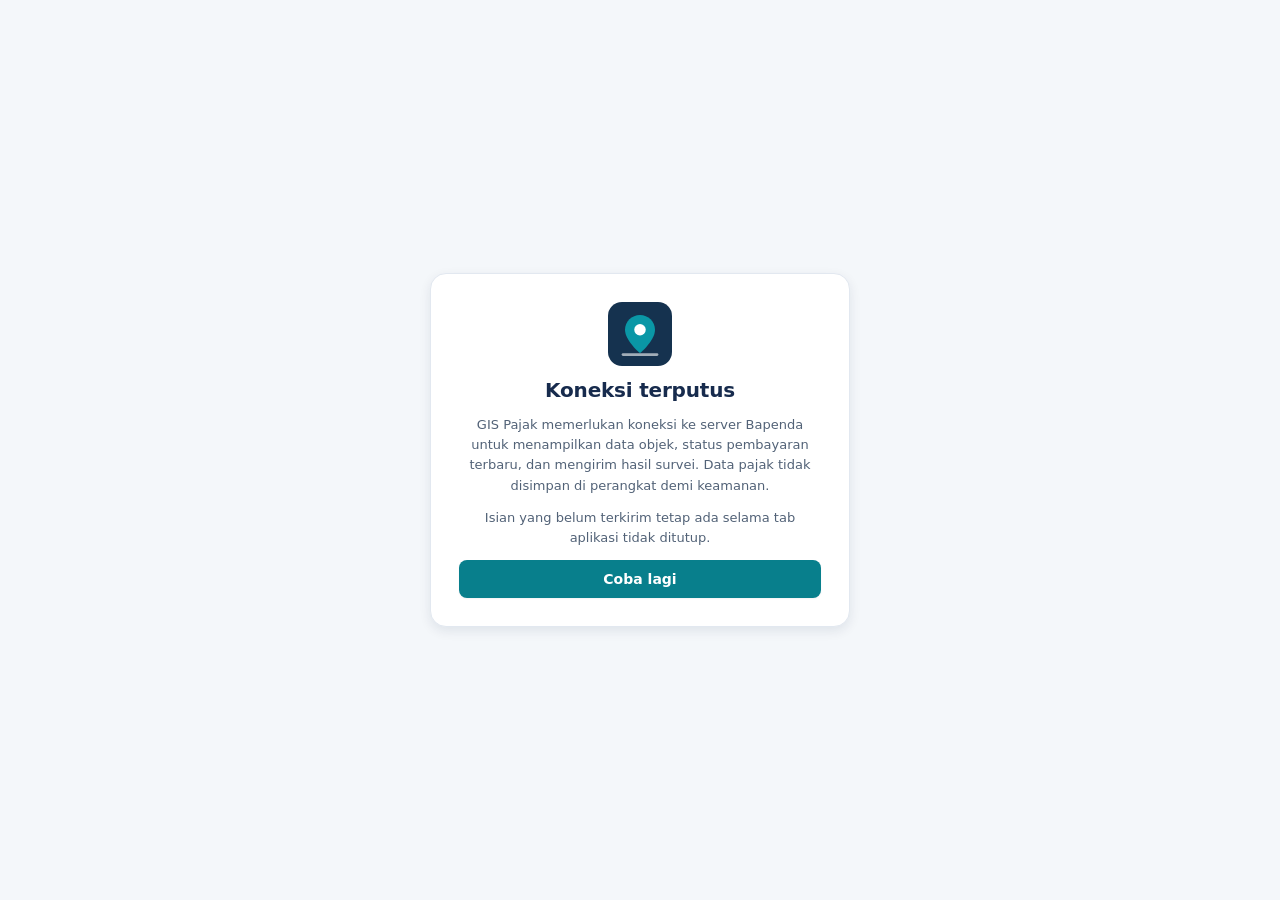
<file: offline.html>
<!DOCTYPE html><html lang="id"><head><meta charset="utf-8"><meta name="viewport" content="width=device-width, initial-scale=1"><title>Koneksi terputus — GIS Pajak</title>
<link rel="stylesheet" href="./assets/css/tokens.css"><link rel="stylesheet" href="./assets/css/components.css"><link rel="stylesheet" href="./assets/css/app.css"></head>
<body><div class="offpage"><div class="offpage__card"><img src="./assets/img/icon.svg" width="64" height="64" alt=""><h1 class="t-h2">Koneksi terputus</h1>
<p class="t-sm">GIS Pajak memerlukan koneksi ke server Bapenda untuk menampilkan data objek, status pembayaran terbaru, dan mengirim hasil survei. Data pajak tidak disimpan di perangkat demi keamanan.</p>
<p class="t-sm">Isian yang belum terkirim tetap ada selama tab aplikasi tidak ditutup.</p>
<button class="btn btn--primary btn--block" onclick="location.reload()">Coba lagi</button></div></div></body></html>
</file>
<file: assets/css/tokens.css>
/* ============================================================
   BAPENDA KABUPATEN TEGAL — Design Tokens
   Fondasi visual untuk Sistem A (Spasial) & Sistem B (Pengaduan)
   Semua nilai mengacu pada arah visual brief bagian B.
   ============================================================ */

:root {
  /* --- Warna inti (brief B) --- */
  --navy-900: #0E2338;
  --navy-800: #15324F;
  --navy-700: #1D4066;
  --navy-600: #275482;
  --navy-100: #E3EAF2;
  --navy-50:  #F0F4F8;

  --teal-700: #065F68;
  --teal-600: #087F8C;
  --teal-500: #0A97A6;
  --teal-100: #DDF1F3;
  --teal-50:  #EEF8FA;

  --bg-page: #F4F7FA;
  --bg-surface: #FFFFFF;
  --bg-subtle: #FAFBFD;
  --bg-sunken: #EDF2F7;

  --text-primary: #172B4D;
  --text-secondary: #526277;
  --text-tertiary: #8595A8;
  --text-inverse: #FFFFFF;
  --text-link: #087F8C;

  --border-default: #E2E8F0;
  --border-strong: #CBD5E1;
  --border-focus: #087F8C;

  /* --- Warna status (selalu berpasangan dengan label + ikon) --- */
  --success-700: #1B7A45;
  --success-600: #21883C;
  --success-100: #E1F4E8;
  --success-bg:  #E8F6EE;
  --success-border: #B7E0C6;

  --warning-700: #8A5A04;
  --warning-600: #B77800;
  --warning-100: #FDF1D6;
  --warning-bg:  #FDF3E0;
  --warning-border: #F0D6A0;

  --danger-700: #9E2A2A;
  --danger-600: #C62828;
  --danger-100: #FBE4E4;
  --danger-bg:  #FCEDED;
  --danger-border: #F2BDBD;

  --neutral-700: #4A5568;
  --neutral-600: #5A6A7D;
  --neutral-100: #EDF1F5;
  --neutral-bg:  #F1F4F8;
  --neutral-border: #D8E0E9;

  --info-700: #1F4E79;
  --info-600: #2B6CB0;
  --info-bg:  #E8F1FA;
  --info-border: #C3D9EF;

  /* --- Token penanda peta --- */
  --marker-paid: #21883C;
  --marker-unpaid: #C62828;
  --marker-unknown: #7A8797;
  --marker-candidate: #B77800;
  --marker-selected: #087F8C;

  /* --- Tipografi --- */
  --font-ui: "Plus Jakarta Sans", "Inter", "Segoe UI", system-ui, -apple-system,
             Roboto, "Helvetica Neue", Arial, sans-serif;
  --font-mono: "JetBrains Mono", ui-monospace, SFMono-Regular, Menlo, Consolas, monospace;

  --fs-11: 11px;
  --fs-12: 12px;
  --fs-13: 13px;
  --fs-14: 14px;
  --fs-15: 15px;
  --fs-16: 16px;
  --fs-18: 18px;
  --fs-20: 20px;
  --fs-24: 24px;
  --fs-30: 30px;
  --fs-36: 36px;

  --lh-tight: 1.25;
  --lh-snug: 1.4;
  --lh-normal: 1.55;
  --lh-loose: 1.7;

  --fw-regular: 400;
  --fw-medium: 500;
  --fw-semibold: 600;
  --fw-bold: 700;

  /* --- Spacing kelipatan 8px --- */
  --sp-1: 4px;
  --sp-2: 8px;
  --sp-3: 12px;
  --sp-4: 16px;
  --sp-5: 20px;
  --sp-6: 24px;
  --sp-7: 32px;
  --sp-8: 40px;
  --sp-9: 48px;
  --sp-10: 64px;
  --sp-11: 80px;

  /* --- Radius 8–12px --- */
  --r-sm: 6px;
  --r-md: 8px;
  --r-lg: 10px;
  --r-xl: 12px;
  --r-2xl: 16px;
  --r-pill: 999px;

  /* --- Bayangan tipis seperlunya --- */
  --shadow-xs: 0 1px 2px rgba(16, 38, 61, 0.06);
  --shadow-sm: 0 1px 3px rgba(16, 38, 61, 0.08), 0 1px 2px rgba(16, 38, 61, 0.04);
  --shadow-md: 0 4px 12px rgba(16, 38, 61, 0.09);
  --shadow-lg: 0 12px 32px rgba(16, 38, 61, 0.14);
  --shadow-inset: inset 0 -1px 0 rgba(16, 38, 61, 0.06);

  /* --- Kerangka aplikasi --- */
  --sidebar-w: 252px;
  --sidebar-w-collapsed: 64px;
  --header-h: 68px;
  --topbar-public-h: 64px;
  --content-max: 1440px;
  --gutter: 24px;

  /* --- Kontrol aksesibilitas --- */
  --tap-min: 44px;
  --focus-ring: 0 0 0 3px rgba(8, 127, 140, 0.32);
  --transition: 160ms ease-out;
}

/* ============================ RESET ============================ */
*, *::before, *::after { box-sizing: border-box; }

html { -webkit-text-size-adjust: 100%; }

body {
  margin: 0;
  font-family: var(--font-ui);
  font-size: var(--fs-14);
  line-height: var(--lh-normal);
  color: var(--text-primary);
  background: var(--bg-page);
  -webkit-font-smoothing: antialiased;
}

h1, h2, h3, h4, h5, p, figure, ul, ol { margin: 0; }
ul, ol { padding: 0; list-style: none; }

a { color: var(--text-link); text-decoration: none; }
a:hover { text-decoration: underline; }

button { font: inherit; }

img, svg { display: block; max-width: 100%; }

/* Hierarki judul konsisten */
.t-display { font-size: var(--fs-30); font-weight: var(--fw-bold); line-height: var(--lh-tight); letter-spacing: -0.4px; }
.t-h1 { font-size: var(--fs-24); font-weight: var(--fw-bold); line-height: var(--lh-tight); letter-spacing: -0.3px; }
.t-h2 { font-size: var(--fs-20); font-weight: var(--fw-semibold); line-height: var(--lh-tight); letter-spacing: -0.2px; }
.t-h3 { font-size: var(--fs-18); font-weight: var(--fw-semibold); line-height: var(--lh-snug); }
.t-h4 { font-size: var(--fs-16); font-weight: var(--fw-semibold); line-height: var(--lh-snug); }
.t-body { font-size: var(--fs-14); }
.t-sm { font-size: var(--fs-13); color: var(--text-secondary); }
.t-xs { font-size: var(--fs-12); color: var(--text-secondary); }
.t-mono { font-family: var(--font-mono); font-size: var(--fs-13); letter-spacing: -0.2px; }
.t-num { font-size: var(--fs-24); font-weight: var(--fw-bold); font-variant-numeric: tabular-nums; letter-spacing: -0.5px; }
.text-secondary { color: var(--text-secondary); }
.text-tertiary { color: var(--text-tertiary); }
.nowrap { white-space: nowrap; }
.center { text-align: center; }
.right { text-align: right; }

/* Fokus keyboard jelas (brief I) */
:focus { outline: none; }
:focus-visible {
  outline: 2px solid var(--border-focus);
  outline-offset: 2px;
  border-radius: var(--r-sm);
}
.skip-link {
  position: absolute;
  left: var(--sp-4);
  top: -48px;
  z-index: 200;
  background: var(--navy-800);
  color: #fff;
  padding: 10px 16px;
  border-radius: var(--r-md);
  font-weight: var(--fw-semibold);
  transition: top var(--transition);
}
.skip-link:focus-visible { top: var(--sp-4); }

/* Utilitas */
.sr-only {
  position: absolute;
  width: 1px; height: 1px;
  padding: 0; margin: -1px;
  overflow: hidden;
  clip: rect(0 0 0 0);
  white-space: nowrap;
  border: 0;
}
.stack { display: flex; flex-direction: column; gap: var(--sp-4); }
.row { display: flex; align-items: center; gap: var(--sp-2); }
.row-between { display: flex; align-items: center; justify-content: space-between; gap: var(--sp-4); }
.wrap { flex-wrap: wrap; }
.grow { flex: 1 1 auto; }
.grid12 { display: grid; grid-template-columns: repeat(12, minmax(0, 1fr)); gap: var(--sp-4); }
.c3 { grid-column: span 3; }
.c4 { grid-column: span 4; }
.c5 { grid-column: span 5; }
.c6 { grid-column: span 6; }
.c7 { grid-column: span 7; }
.c8 { grid-column: span 8; }
.c9 { grid-column: span 9; }
.c12 { grid-column: span 12; }
.divider { height: 1px; background: var(--border-default); border: 0; }
.hidden { display: none !important; }

/* Atribut hidden harus selalu menang atas kelas tampilan (display:flex/grid pada komponen). */
[hidden] { display: none !important; }
</file>
<file: assets/css/components.css>
/* ============================================================
   KOMPONEN — design system reusable (brief H)
   Dipakai oleh seluruh halaman Sistem A, B, dan C.
   ============================================================ */

/* ----------------------------- Tombol ----------------------------- */
.btn {
  display: inline-flex;
  align-items: center;
  justify-content: center;
  gap: var(--sp-2);
  min-height: 38px;
  padding: 0 var(--sp-4);
  font-size: var(--fs-14);
  font-weight: var(--fw-semibold);
  line-height: 1;
  border: 1px solid transparent;
  border-radius: var(--r-md);
  background: transparent;
  color: var(--text-primary);
  cursor: pointer;
  white-space: nowrap;
  transition: background var(--transition), border-color var(--transition),
              box-shadow var(--transition), color var(--transition);
}
.btn svg { flex: none; }
.btn:hover { text-decoration: none; }

.btn--primary { background: var(--teal-600); color: #fff; box-shadow: var(--shadow-xs); }
.btn--primary:hover { background: var(--teal-700); }

.btn--navy { background: var(--navy-800); color: #fff; }
.btn--navy:hover { background: var(--navy-900); }

.btn--secondary { background: #fff; color: var(--navy-800); border-color: var(--border-strong); }
.btn--secondary:hover { background: var(--navy-50); border-color: var(--navy-100); }

.btn--ghost { color: var(--text-secondary); }
.btn--ghost:hover { background: var(--navy-50); color: var(--navy-800); }

.btn--destructive { background: var(--danger-600); color: #fff; }
.btn--destructive:hover { background: var(--danger-700); }

.btn--subtle-danger { background: #fff; color: var(--danger-700); border-color: var(--danger-border); }
.btn--subtle-danger:hover { background: var(--danger-bg); }

.btn--sm { min-height: 30px; padding: 0 var(--sp-3); font-size: var(--fs-13); border-radius: var(--r-sm); }
.btn--lg { min-height: 46px; padding: 0 var(--sp-6); font-size: var(--fs-15); border-radius: var(--r-lg); }
.btn--block { width: 100%; }

/* Area sentuh minimal 44px pada layar sentuh (brief I) */
@media (pointer: coarse) {
  .btn { min-height: var(--tap-min); }
  .btn--sm { min-height: 36px; }
}

.btn[disabled], .btn[aria-disabled="true"] {
  background: var(--neutral-100);
  color: var(--text-tertiary);
  border-color: var(--border-default);
  cursor: not-allowed;
  box-shadow: none;
}
.btn--primary[disabled] { background: var(--neutral-100); }

/* Loading state */
.btn.is-loading { position: relative; color: transparent; pointer-events: none; }
.btn.is-loading::after {
  content: "";
  position: absolute;
  width: 16px; height: 16px;
  border: 2px solid rgba(255, 255, 255, 0.45);
  border-top-color: #fff;
  border-radius: 50%;
  animation: spin 700ms linear infinite;
}
.btn--secondary.is-loading::after, .btn--ghost.is-loading::after {
  border-color: var(--border-strong);
  border-top-color: var(--navy-800);
}
@keyframes spin { to { transform: rotate(360deg); } }

.btn-group { display: inline-flex; gap: var(--sp-2); flex-wrap: wrap; }

/* Ikon */
.icon { width: 16px; height: 16px; stroke: currentColor; stroke-width: 1.75; fill: none; stroke-linecap: round; stroke-linejoin: round; }
.icon--lg { width: 20px; height: 20px; }
.icon--xl { width: 24px; height: 24px; }

/* ----------------------------- Kartu ----------------------------- */
.card {
  background: var(--bg-surface);
  border: 1px solid var(--border-default);
  border-radius: var(--r-xl);
  box-shadow: var(--shadow-xs);
}
.card__head {
  display: flex;
  align-items: flex-start;
  justify-content: space-between;
  gap: var(--sp-4);
  padding: var(--sp-4) var(--sp-5);
  border-bottom: 1px solid var(--border-default);
}
.card__title { font-size: var(--fs-15); font-weight: var(--fw-semibold); }
.card__sub { font-size: var(--fs-13); color: var(--text-secondary); margin-top: 2px; }
.card__body { padding: var(--sp-5); }
.card__body--tight { padding: var(--sp-4); }
.card__foot {
  display: flex; align-items: center; justify-content: space-between; gap: var(--sp-4);
  padding: var(--sp-4) var(--sp-5);
  border-top: 1px solid var(--border-default);
  background: var(--bg-subtle);
  border-radius: 0 0 var(--r-xl) var(--r-xl);
}

/* Kartu ringkasan */
.stat {
  background: var(--bg-surface);
  border: 1px solid var(--border-default);
  border-radius: var(--r-xl);
  padding: var(--sp-5);
  box-shadow: var(--shadow-xs);
  display: flex;
  flex-direction: column;
  gap: var(--sp-2);
  min-height: 132px;
}
.stat__top { display: flex; align-items: center; justify-content: space-between; gap: var(--sp-3); }
.stat__label { font-size: var(--fs-13); color: var(--text-secondary); font-weight: var(--fw-medium); }
.stat__value { font-size: var(--fs-30); font-weight: var(--fw-bold); font-variant-numeric: tabular-nums; letter-spacing: -0.6px; line-height: 1.1; }
.stat__meta { font-size: var(--fs-12); color: var(--text-tertiary); display: flex; align-items: center; gap: 6px; flex-wrap: wrap; }
.stat__icon {
  width: 34px; height: 34px;
  display: grid; place-items: center;
  border-radius: var(--r-md);
  background: var(--navy-50);
  color: var(--navy-700);
  flex: none;
}
.stat__icon--teal { background: var(--teal-50); color: var(--teal-600); }
.stat__icon--green { background: var(--success-bg); color: var(--success-600); }
.stat__icon--amber { background: var(--warning-bg); color: var(--warning-600); }
.stat__icon--red { background: var(--danger-bg); color: var(--danger-600); }
.stat__icon--grey { background: var(--neutral-bg); color: var(--neutral-600); }
.stat--clickable { cursor: pointer; transition: box-shadow var(--transition), border-color var(--transition); }
.stat--clickable:hover { border-color: var(--navy-100); box-shadow: var(--shadow-sm); }
.stat__bar { height: 6px; border-radius: var(--r-pill); background: var(--bg-sunken); overflow: hidden; }
.stat__bar span { display: block; height: 100%; border-radius: var(--r-pill); }

/* ----------------------------- Badge status -----------------------------
   Aturan: warna SELALU disertai label teks + ikon. Tidak bergantung warna. */
.badge {
  display: inline-flex;
  align-items: center;
  gap: 6px;
  padding: 3px 9px 3px 8px;
  font-size: var(--fs-12);
  font-weight: var(--fw-semibold);
  line-height: 1.35;
  border-radius: var(--r-pill);
  border: 1px solid transparent;
  white-space: nowrap;
}
.badge .icon { width: 12px; height: 12px; stroke-width: 2.25; }
.badge--success { background: var(--success-bg); color: var(--success-700); border-color: var(--success-border); }
.badge--danger  { background: var(--danger-bg);  color: var(--danger-700);  border-color: var(--danger-border); }
.badge--warning { background: var(--warning-bg); color: var(--warning-700); border-color: var(--warning-border); }
.badge--neutral { background: var(--neutral-bg); color: var(--neutral-700); border-color: var(--neutral-border); }
.badge--info    { background: var(--info-bg);    color: var(--info-700);    border-color: var(--info-border); }
.badge--navy    { background: var(--navy-50);    color: var(--navy-800);    border-color: var(--navy-100); }
.badge--teal    { background: var(--teal-50);    color: var(--teal-700);    border-color: var(--teal-100); }
.badge--outline { background: #fff; color: var(--text-secondary); border-color: var(--border-strong); }
/* Badge pola: garis diagonal untuk "data belum tersedia" agar tak hanya warna */
.badge--pattern {
  background-image: repeating-linear-gradient(135deg,
    rgba(74, 85, 104, 0.10) 0 3px, transparent 3px 6px);
}

.chip {
  display: inline-flex; align-items: center; gap: 6px;
  padding: 5px 10px;
  font-size: var(--fs-13);
  font-weight: var(--fw-medium);
  color: var(--text-secondary);
  background: #fff;
  border: 1px solid var(--border-strong);
  border-radius: var(--r-md);
  cursor: pointer;
}
.chip:hover { border-color: var(--navy-600); color: var(--navy-800); }
.chip.is-active { background: var(--navy-800); border-color: var(--navy-800); color: #fff; }
.chip__remove { display: inline-flex; opacity: .8; }

.tag-simulasi {
  display: inline-flex; align-items: center; gap: 6px;
  padding: 3px 10px;
  font-size: var(--fs-11);
  font-weight: var(--fw-bold);
  letter-spacing: .4px;
  text-transform: uppercase;
  color: var(--navy-800);
  background: repeating-linear-gradient(135deg, #EEF3F9 0 6px, #E3EAF2 6px 12px);
  border: 1px dashed var(--navy-600);
  border-radius: var(--r-pill);
}

/* ----------------------------- Form ----------------------------- */
.field { display: flex; flex-direction: column; gap: 6px; }
.field__label {
  font-size: var(--fs-13);
  font-weight: var(--fw-semibold);
  color: var(--text-primary);
  display: flex; align-items: center; gap: 6px;
}
.field__label .req { color: var(--danger-600); }
.field__help { font-size: var(--fs-12); color: var(--text-secondary); }
.field__error {
  font-size: var(--fs-12);
  font-weight: var(--fw-medium);
  color: var(--danger-700);
  display: flex; align-items: center; gap: 6px;
}

.input, .select, .textarea {
  width: 100%;
  min-height: 38px;
  padding: 8px 12px;
  font-size: var(--fs-14);
  font-family: inherit;
  color: var(--text-primary);
  background: #fff;
  border: 1px solid var(--border-strong);
  border-radius: var(--r-md);
  transition: border-color var(--transition), box-shadow var(--transition);
}
.input::placeholder, .textarea::placeholder { color: var(--text-tertiary); }
.input:hover, .select:hover, .textarea:hover { border-color: var(--navy-600); }
.input:focus-visible, .select:focus-visible, .textarea:focus-visible {
  border-color: var(--border-focus);
  box-shadow: var(--focus-ring);
  outline: none;
}
.textarea { min-height: 96px; resize: vertical; line-height: var(--lh-normal); }
.select {
  appearance: none;
  background-image: url("data:image/svg+xml,%3Csvg xmlns='http://www.w3.org/2000/svg' width='16' height='16' viewBox='0 0 24 24' fill='none' stroke='%23526277' stroke-width='2' stroke-linecap='round' stroke-linejoin='round'%3E%3Cpolyline points='6 9 12 15 18 9'/%3E%3C/svg%3E");
  background-repeat: no-repeat;
  background-position: right 12px center;
  padding-right: 36px;
}
.input--sm { min-height: 32px; font-size: var(--fs-13); }
.input[readonly], .input[disabled], .select[disabled] {
  background: var(--bg-sunken);
  color: var(--text-secondary);
  cursor: not-allowed;
}

/* Kesalahan validasi: warna + ikon + teks, bukan warna saja */
.field.is-invalid .input, .field.is-invalid .select, .field.is-invalid .textarea {
  border-color: var(--danger-600);
  background: #fffafa;
}
.field.is-invalid .input:focus-visible { box-shadow: 0 0 0 3px rgba(198, 40, 40, .22); }

/* Input dengan ikon */
.input-wrap { position: relative; display: flex; align-items: center; }
.input-wrap .icon--prefix { position: absolute; left: 12px; color: var(--text-tertiary); pointer-events: none; }
.input-wrap .icon--prefix ~ .input { padding-left: 38px; }
.input-wrap .btn--suffix {
  position: absolute; right: 4px;
  width: 30px; height: 30px; padding: 0;
  display: grid; place-items: center;
  background: transparent; border: 0; border-radius: var(--r-sm);
  color: var(--text-secondary); cursor: pointer;
}
.input-wrap .btn--suffix:hover { background: var(--navy-50); color: var(--navy-800); }
.input-wrap .btn--suffix[hidden] { display: none; }

/* Checkbox & radio */
.check {
  display: inline-flex; align-items: flex-start; gap: 10px;
  font-size: var(--fs-14); color: var(--text-primary); cursor: pointer;
  padding: 2px 0;
}
.check input { width: 18px; height: 18px; margin: 2px 0 0; accent-color: var(--teal-600); flex: none; cursor: pointer; }
.check--block { display: flex; padding: 10px 12px; border: 1px solid var(--border-default); border-radius: var(--r-md); background: #fff; }
.check--block:hover { border-color: var(--navy-600); background: var(--navy-50); }
.check--block.is-checked { border-color: var(--teal-600); background: var(--teal-50); }
.check__title { font-weight: var(--fw-semibold); font-size: var(--fs-14); }
.check__desc { font-size: var(--fs-12); color: var(--text-secondary); }

.radio-group { display: flex; flex-direction: column; gap: var(--sp-2); }

/* Switch */
.switch { display: inline-flex; align-items: center; gap: 10px; cursor: pointer; }
.switch input { position: absolute; opacity: 0; width: 0; height: 0; }
.switch__track {
  width: 40px; height: 22px; border-radius: var(--r-pill);
  background: var(--border-strong); position: relative; transition: background var(--transition); flex: none;
}
.switch__track::after {
  content: ""; position: absolute; top: 2px; left: 2px;
  width: 18px; height: 18px; border-radius: 50%; background: #fff;
  box-shadow: var(--shadow-sm); transition: transform var(--transition);
}
.switch input:checked + .switch__track { background: var(--teal-600); }
.switch input:checked + .switch__track::after { transform: translateX(18px); }
.switch input:focus-visible + .switch__track { box-shadow: var(--focus-ring); }

/* Segmented control */
.segment {
  display: inline-flex; padding: 3px; gap: 2px;
  background: var(--bg-sunken); border-radius: var(--r-md); border: 1px solid var(--border-default);
}
.segment button {
  min-height: 30px; padding: 0 var(--sp-3);
  font-size: var(--fs-13); font-weight: var(--fw-semibold);
  color: var(--text-secondary); background: transparent;
  border: 0; border-radius: var(--r-sm); cursor: pointer;
}
.segment button:hover { color: var(--navy-800); }
.segment button.is-active { background: #fff; color: var(--navy-800); box-shadow: var(--shadow-xs); }

/* ----------------------------- Filter bar ----------------------------- */
.filterbar {
  display: flex; align-items: flex-end; gap: var(--sp-4); flex-wrap: wrap;
  padding: var(--sp-4) var(--sp-5);
  background: var(--bg-surface);
  border: 1px solid var(--border-default);
  border-radius: var(--r-xl);
}
.filterbar .field { min-width: 168px; flex: 1 1 168px; }
.filterbar__actions { display: flex; gap: var(--sp-2); align-items: center; margin-left: auto; }
.activefilters { display: flex; align-items: center; gap: var(--sp-2); flex-wrap: wrap; font-size: var(--fs-13); color: var(--text-secondary); }

/* ----------------------------- Tabel ----------------------------- */
.tablewrap { border: 1px solid var(--border-default); border-radius: var(--r-xl); background: #fff; overflow: hidden; box-shadow: var(--shadow-xs); }
.tablescroll { overflow-x: auto; }
table.data {
  width: 100%;
  border-collapse: collapse;
  font-size: var(--fs-14);
}
table.data thead th {
  position: sticky; top: 0; z-index: 1;
  background: var(--navy-50);
  color: var(--navy-800);
  font-size: var(--fs-12);
  font-weight: var(--fw-bold);
  text-transform: uppercase;
  letter-spacing: .35px;
  text-align: left;
  padding: 11px var(--sp-4);
  border-bottom: 1px solid var(--border-default);
  white-space: nowrap;
}
table.data thead th.sortable { cursor: pointer; user-select: none; }
table.data thead th.sortable:hover { background: var(--navy-100); }
table.data thead th .sort { display: inline-flex; align-items: center; gap: 4px; }
table.data thead th.is-sorted { color: var(--teal-700); }
table.data tbody td {
  padding: 12px var(--sp-4);
  border-bottom: 1px solid var(--border-default);
  vertical-align: middle;
  color: var(--text-primary);
}
table.data tbody tr:last-child td { border-bottom: 0; }
table.data tbody tr:hover { background: var(--navy-50); }
table.data tbody tr.is-selected { background: var(--teal-50); box-shadow: inset 3px 0 0 var(--teal-600); }
table.data .num { font-variant-numeric: tabular-nums; text-align: right; }
table.data .cell-title { font-weight: var(--fw-semibold); }
table.data .cell-sub { font-size: var(--fs-12); color: var(--text-secondary); }
table.data td .actions { display: inline-flex; gap: 6px; align-items: center; }
.tablelink { font-weight: var(--fw-semibold); color: var(--navy-800); }
.tablelink:hover { text-decoration: underline; }

/* Skeleton loading */
.skeleton { background: linear-gradient(90deg, #EDF1F6 25%, #F6F8FB 50%, #EDF1F6 75%); background-size: 200% 100%; animation: shimmer 1.3s infinite; border-radius: var(--r-sm); }
@keyframes shimmer { 0% { background-position: 200% 0; } 100% { background-position: -200% 0; } }
.skeleton-row { display: flex; gap: var(--sp-4); padding: 13px var(--sp-4); border-bottom: 1px solid var(--border-default); }
.skeleton-row .skeleton { height: 14px; }

/* Pagination */
.pagination {
  display: flex; align-items: center; justify-content: space-between; gap: var(--sp-4);
  padding: var(--sp-3) var(--sp-5);
  border-top: 1px solid var(--border-default);
  background: var(--bg-subtle);
  font-size: var(--fs-13);
  color: var(--text-secondary);
  flex-wrap: wrap;
}
.pagination__pages { display: flex; gap: 4px; align-items: center; }
.pagination__pages button {
  min-width: 32px; height: 32px; padding: 0 8px;
  border: 1px solid var(--border-default); background: #fff;
  border-radius: var(--r-sm); font-size: var(--fs-13); font-weight: var(--fw-medium);
  color: var(--text-secondary); cursor: pointer;
}
.pagination__pages button:hover:not([disabled]) { border-color: var(--navy-600); color: var(--navy-800); }
.pagination__pages button.is-current { background: var(--navy-800); border-color: var(--navy-800); color: #fff; font-weight: var(--fw-bold); }
.pagination__pages button[disabled] { opacity: .45; cursor: not-allowed; }

/* ----------------------------- Tabs ----------------------------- */
.tabs { display: flex; gap: var(--sp-1); border-bottom: 1px solid var(--border-default); overflow-x: auto; scrollbar-width: thin; }
.tabs::-webkit-scrollbar { height: 4px; }
.tabs::-webkit-scrollbar-thumb { background: var(--border-default); border-radius: 2px; }
.tabs::-webkit-scrollbar-track { background: transparent; }
@media (max-width: 900px) { .tabs { flex-wrap: wrap; overflow: visible; } }
.tabs button {
  position: relative; flex: none;
  min-height: 40px; padding: 0 var(--sp-4);
  font-size: var(--fs-14); font-weight: var(--fw-semibold);
  color: var(--text-secondary);
  background: transparent; border: 0; cursor: pointer; white-space: nowrap;
}
.tabs button:hover { color: var(--navy-800); }
.tabs button[aria-selected="true"] { color: var(--teal-700); }
.tabs button[aria-selected="true"]::after {
  content: ""; position: absolute; left: var(--sp-4); right: var(--sp-4); bottom: -1px;
  height: 2px; background: var(--teal-600); border-radius: 2px 2px 0 0;
}
.tabs button .count {
  display: inline-block; margin-left: 6px; padding: 1px 7px;
  font-size: var(--fs-11); font-weight: var(--fw-bold);
  background: var(--bg-sunken); color: var(--text-secondary); border-radius: var(--r-pill);
}
.tabpanel { padding: var(--sp-5); }
.tabpanel[hidden] { display: none; }

/* ----------------------------- Definisi list ----------------------------- */
.dlist { display: grid; grid-template-columns: 180px 1fr; gap: var(--sp-3) var(--sp-5); font-size: var(--fs-14); }
.dlist dt { color: var(--text-secondary); font-size: var(--fs-13); }
.dlist dd { margin: 0; font-weight: var(--fw-medium); word-break: break-word; }
.dlist--stack { grid-template-columns: 1fr; gap: 2px; }
.dlist--stack dd { margin-bottom: var(--sp-3); }

/* ----------------------------- Modal & Drawer ----------------------------- */
.overlay {
  position: fixed; inset: 0; z-index: 120;
  background: rgba(14, 35, 56, .45);
  display: grid; place-items: center;
  padding: var(--sp-5);
  opacity: 0; pointer-events: none;
  transition: opacity var(--transition);
}
.overlay.is-open { opacity: 1; pointer-events: auto; }
.modal {
  width: min(560px, 100%);
  background: #fff; border-radius: var(--r-2xl);
  box-shadow: var(--shadow-lg);
  max-height: 88vh; display: flex; flex-direction: column;
  transform: translateY(8px) scale(.99); transition: transform var(--transition);
}
.overlay.is-open .modal { transform: none; }
.modal--wide { width: min(840px, 100%); }
.modal__head { display: flex; align-items: flex-start; justify-content: space-between; gap: var(--sp-4); padding: var(--sp-5); border-bottom: 1px solid var(--border-default); }
.modal__title { font-size: var(--fs-18); font-weight: var(--fw-bold); }
.modal__sub { font-size: var(--fs-13); color: var(--text-secondary); margin-top: 4px; }
.modal__body { padding: var(--sp-5); overflow: auto; }
.modal__foot { display: flex; justify-content: flex-end; gap: var(--sp-2); padding: var(--sp-4) var(--sp-5); border-top: 1px solid var(--border-default); background: var(--bg-subtle); border-radius: 0 0 var(--r-2xl) var(--r-2xl); flex-wrap: wrap; }
.icon-btn {
  width: 34px; height: 34px; flex: none;
  display: grid; place-items: center;
  background: #fff; border: 1px solid var(--border-default); border-radius: var(--r-md);
  color: var(--text-secondary); cursor: pointer;
}
.icon-btn:hover { background: var(--navy-50); color: var(--navy-800); }
@media (pointer: coarse) { .icon-btn { min-width: var(--tap-min); min-height: var(--tap-min); } }

/* Drawer detail (kanan) */
.drawer-overlay {
  position: fixed; inset: 0; z-index: 110;
  background: rgba(14, 35, 56, .35);
  opacity: 0; pointer-events: none; transition: opacity var(--transition);
}
.drawer-overlay.is-open { opacity: 1; pointer-events: auto; }
.drawer {
  position: fixed; top: 0; right: 0; bottom: 0; z-index: 115;
  width: min(460px, 100%);
  background: #fff; border-left: 1px solid var(--border-default);
  box-shadow: var(--shadow-lg);
  display: flex; flex-direction: column;
  transform: translateX(100%); transition: transform 220ms ease-out;
}
.drawer.is-open { transform: none; }
.drawer__head { display: flex; align-items: flex-start; justify-content: space-between; gap: var(--sp-4); padding: var(--sp-5); border-bottom: 1px solid var(--border-default); }
.drawer__body { padding: var(--sp-5); overflow: auto; flex: 1 1 auto; }
.drawer__foot { padding: var(--sp-4) var(--sp-5); border-top: 1px solid var(--border-default); background: var(--bg-subtle); display: flex; gap: var(--sp-2); flex-wrap: wrap; }

/* ----------------------------- Toast ----------------------------- */
.toast-stack { position: fixed; right: var(--sp-5); bottom: var(--sp-5); z-index: 200; display: flex; flex-direction: column; gap: var(--sp-2); width: min(380px, calc(100vw - 32px)); }
.toast {
  display: flex; align-items: flex-start; gap: 12px;
  padding: 12px 14px;
  background: var(--navy-800); color: #fff;
  border-radius: var(--r-lg); box-shadow: var(--shadow-lg);
  font-size: var(--fs-14);
  animation: toastIn 220ms ease-out;
  border-left: 4px solid var(--teal-500);
}
.toast--success { border-left-color: #48C78A; }
.toast--error { border-left-color: #F16B6B; }
.toast--warning { border-left-color: #F5C066; }
.toast__title { font-weight: var(--fw-bold); }
.toast__msg { font-size: var(--fs-13); opacity: .9; }
.toast .icon-btn { background: rgba(255,255,255,.12); border-color: rgba(255,255,255,.2); color: #fff; width: 26px; height: 26px; }
@keyframes toastIn { from { transform: translateY(12px); opacity: 0; } }

/* ----------------------------- Banner & alert ----------------------------- */
.alert {
  display: flex; align-items: flex-start; gap: 12px;
  padding: 12px 14px;
  border-radius: var(--r-lg);
  border: 1px solid var(--border-default);
  background: #fff;
  font-size: var(--fs-13);
}
.alert__title { font-weight: var(--fw-bold); font-size: var(--fs-14); margin-bottom: 2px; }
.alert--info { background: var(--info-bg); border-color: var(--info-border); color: var(--info-700); }
.alert--success { background: var(--success-bg); border-color: var(--success-border); color: var(--success-700); }
.alert--warning { background: var(--warning-bg); border-color: var(--warning-border); color: var(--warning-700); }
.alert--danger { background: var(--danger-bg); border-color: var(--danger-border); color: var(--danger-700); }
.alert--neutral { background: var(--neutral-bg); border-color: var(--neutral-border); color: var(--neutral-700); }
.alert .icon { margin-top: 2px; flex: none; }

/* ----------------------------- Timeline ----------------------------- */
.timeline { display: flex; flex-direction: column; }
.timeline__item { position: relative; padding: 0 0 var(--sp-5) var(--sp-7); }
.timeline__item::before {
  content: ""; position: absolute; left: 8px; top: 18px; bottom: -2px;
  width: 2px; background: var(--border-default);
}
.timeline__item:last-child::before { display: none; }
.timeline__dot {
  position: absolute; left: 0; top: 2px;
  width: 18px; height: 18px; border-radius: 50%;
  display: grid; place-items: center;
  background: #fff; border: 2px solid var(--border-strong); color: transparent;
}
.timeline__dot .icon { width: 10px; height: 10px; stroke-width: 3; }
.timeline__item--done .timeline__dot { background: var(--success-600); border-color: var(--success-600); color: #fff; }
.timeline__item--done::before { background: var(--success-border); }
.timeline__item--current .timeline__dot { background: var(--teal-600); border-color: var(--teal-600); color: #fff; box-shadow: 0 0 0 4px var(--teal-100); }
.timeline__item--pending .timeline__dot { background: #fff; border-color: var(--border-strong); }
.timeline__item--danger .timeline__dot { background: var(--danger-600); border-color: var(--danger-600); color: #fff; }
.timeline__title { font-size: var(--fs-14); font-weight: var(--fw-bold); display: flex; align-items: center; gap: 8px; flex-wrap: wrap; }
.timeline__time { font-size: var(--fs-12); color: var(--text-tertiary); margin-top: 2px; }
.timeline__desc { font-size: var(--fs-13); color: var(--text-secondary); margin-top: 6px; }

/* Stepper horizontal (formulir bertahap) */
.stepper { display: flex; align-items: stretch; gap: var(--sp-2); }
.stepper__step { flex: 1 1 0; display: flex; align-items: center; gap: 10px; padding: 12px 14px; border: 1px solid var(--border-default); border-radius: var(--r-lg); background: #fff; min-width: 0; }
.stepper__num {
  width: 26px; height: 26px; flex: none; border-radius: 50%;
  display: grid; place-items: center;
  font-size: var(--fs-12); font-weight: var(--fw-bold);
  background: var(--bg-sunken); color: var(--text-secondary);
  border: 1px solid var(--border-default);
}
.stepper__label { font-size: var(--fs-13); font-weight: var(--fw-semibold); color: var(--text-secondary); overflow: hidden; text-overflow: ellipsis; white-space: nowrap; }
.stepper__step.is-active { border-color: var(--teal-600); background: var(--teal-50); }
.stepper__step.is-active .stepper__num { background: var(--teal-600); border-color: var(--teal-600); color: #fff; }
.stepper__step.is-active .stepper__label { color: var(--teal-700); }
.stepper__step.is-done .stepper__num { background: var(--success-600); border-color: var(--success-600); color: #fff; }
.stepper__step.is-done .stepper__label { color: var(--text-primary); }

/* ----------------------------- Upload berkas ----------------------------- */
.dropzone {
  display: flex; flex-direction: column; align-items: center; gap: 6px;
  padding: var(--sp-7) var(--sp-5);
  border: 1.5px dashed var(--border-strong);
  border-radius: var(--r-xl);
  background: var(--bg-subtle);
  text-align: center;
  cursor: pointer;
  transition: border-color var(--transition), background var(--transition);
}
.dropzone:hover, .dropzone.is-dragover { border-color: var(--teal-600); background: var(--teal-50); }
.dropzone__icon { width: 38px; height: 38px; display: grid; place-items: center; border-radius: 50%; background: #fff; border: 1px solid var(--border-default); color: var(--teal-600); margin-bottom: 4px; }
.dropzone__title { font-size: var(--fs-14); font-weight: var(--fw-semibold); }
.dropzone__hint { font-size: var(--fs-12); color: var(--text-secondary); }
.filelist { display: flex; flex-direction: column; gap: var(--sp-2); margin-top: var(--sp-3); }
.fileitem {
  display: flex; align-items: center; gap: 12px;
  padding: 10px 12px;
  border: 1px solid var(--border-default); border-radius: var(--r-md); background: #fff;
}
.fileitem--error { border-color: var(--danger-border); background: var(--danger-bg); }
.fileitem__thumb {
  width: 40px; height: 40px; flex: none; border-radius: var(--r-sm);
  display: grid; place-items: center; overflow: hidden;
  background: var(--navy-50); color: var(--navy-700);
  border: 1px solid var(--border-default);
}
.fileitem__meta { min-width: 0; flex: 1 1 auto; }
.fileitem__name { font-size: var(--fs-13); font-weight: var(--fw-semibold); overflow: hidden; text-overflow: ellipsis; white-space: nowrap; }
.fileitem__size { font-size: var(--fs-12); color: var(--text-secondary); }
.fileitem__actions { display: flex; gap: 4px; flex: none; }
.progress { height: 6px; background: var(--bg-sunken); border-radius: var(--r-pill); overflow: hidden; margin-top: 6px; }
.progress span { display: block; height: 100%; background: var(--teal-600); border-radius: var(--r-pill); transition: width 300ms linear; }
.progress--done span { background: var(--success-600); }
.progress--error span { background: var(--danger-600); }

/* ----------------------------- Empty / error state ----------------------------- */
.state {
  display: flex; flex-direction: column; align-items: center; gap: var(--sp-3);
  padding: var(--sp-9) var(--sp-5);
  text-align: center;
  background: #fff;
  border: 1px dashed var(--border-strong);
  border-radius: var(--r-xl);
}
.state__icon {
  width: 48px; height: 48px; border-radius: 50%;
  display: grid; place-items: center;
  background: var(--navy-50); color: var(--navy-600);
}
.state__title { font-size: var(--fs-16); font-weight: var(--fw-bold); }
.state__desc { font-size: var(--fs-14); color: var(--text-secondary); max-width: 460px; }
.state--danger .state__icon { background: var(--danger-bg); color: var(--danger-600); }
.state--warning .state__icon { background: var(--warning-bg); color: var(--warning-600); }

/* ----------------------------- Grafik sederhana ----------------------------- */
.bars { display: flex; flex-direction: column; gap: 10px; }
.barline { display: grid; grid-template-columns: 112px 1fr 64px; gap: 12px; align-items: center; font-size: var(--fs-13); }
.barline__label { color: var(--text-secondary); overflow: hidden; text-overflow: ellipsis; white-space: nowrap; }
.barline__track { height: 10px; background: var(--bg-sunken); border-radius: var(--r-pill); overflow: hidden; }
.barline__fill { height: 100%; border-radius: var(--r-pill); }
.barline__val { text-align: right; font-variant-numeric: tabular-nums; font-weight: var(--fw-semibold); }
.fill--paid { background: var(--marker-paid); }
.fill--unpaid { background: var(--marker-unpaid); }
.fill--unknown { background: var(--marker-unknown); }
.fill--candidate { background: var(--marker-candidate); }
.fill--navy { background: var(--navy-700); }
.fill--teal { background: var(--teal-600); }

.donut { display: flex; align-items: center; gap: var(--sp-5); flex-wrap: wrap; }
.legend { display: flex; flex-direction: column; gap: 8px; font-size: var(--fs-13); }
.legend__item { display: flex; align-items: center; gap: 8px; }
.legend__swatch { width: 12px; height: 12px; border-radius: 3px; flex: none; border: 1px solid rgba(0,0,0,.08); }
.legend__val { margin-left: auto; font-weight: var(--fw-semibold); font-variant-numeric: tabular-nums; padding-left: var(--sp-4); }

/* Sparkline / area chart */
.chart-svg text { font-family: var(--font-ui); font-size: 11px; fill: var(--text-tertiary); }

/* ----------------------------- Pencarian pilihan (combobox) ----------------------------- */
.combo { position: relative; }
.combo__menu {
  position: absolute; top: calc(100% + 4px); left: 0; right: 0; z-index: 60;
  background: #fff; border: 1px solid var(--border-default);
  border-radius: var(--r-md); box-shadow: var(--shadow-md);
  max-height: 240px; overflow: auto; padding: 4px;
}
.combo__menu[hidden] { display: none; }
.combo__opt { padding: 8px 10px; font-size: var(--fs-14); border-radius: var(--r-sm); cursor: pointer; }
.combo__opt:hover, .combo__opt.is-active { background: var(--teal-50); color: var(--teal-700); }
.combo__opt-group { padding: 6px 10px 2px; font-size: var(--fs-11); font-weight: var(--fw-bold); text-transform: uppercase; letter-spacing: .4px; color: var(--text-tertiary); }

/* Date picker sederhana */
.datepick { position: relative; }
.datepick__panel {
  position: absolute; top: calc(100% + 6px); left: 0; z-index: 60;
  width: 288px; padding: var(--sp-3);
  background: #fff; border: 1px solid var(--border-default);
  border-radius: var(--r-lg); box-shadow: var(--shadow-md);
}
.datepick__grid { display: grid; grid-template-columns: repeat(7, 1fr); gap: 2px; margin-top: var(--sp-2); }
.datepick__grid button { height: 34px; border: 0; background: transparent; border-radius: var(--r-sm); font-size: var(--fs-13); cursor: pointer; color: var(--text-primary); }
.datepick__grid button:hover { background: var(--navy-50); }
.datepick__grid button.is-today { box-shadow: inset 0 0 0 1px var(--teal-600); font-weight: var(--fw-bold); }
.datepick__grid button.is-selected { background: var(--teal-600); color: #fff; font-weight: var(--fw-bold); }
.datepick__grid button.is-out { color: var(--text-tertiary); }
.datepick__dow { display: grid; grid-template-columns: repeat(7, 1fr); font-size: var(--fs-11); color: var(--text-tertiary); text-align: center; font-weight: var(--fw-bold); }

/* ----------------------------- Avatar & identitas ----------------------------- */
.avatar {
  width: 34px; height: 34px; border-radius: 50%; flex: none;
  display: grid; place-items: center;
  background: var(--navy-100); color: var(--navy-800);
  font-size: var(--fs-13); font-weight: var(--fw-bold);
}
.avatar--teal { background: var(--teal-100); color: var(--teal-700); }
.masked { font-family: var(--font-mono); font-size: var(--fs-13); color: var(--text-secondary); letter-spacing: .5px; }

/* Tooltip sederhana */
.hint-icon { position: relative; display: inline-grid; place-items: center; color: var(--text-tertiary); cursor: help; }
.hint-icon:hover { color: var(--teal-600); }

/* Foto placeholder (objek pajak simulasi) */
.photo {
  position: relative;
  border-radius: var(--r-lg);
  overflow: hidden;
  border: 1px solid var(--border-default);
  background: linear-gradient(135deg, #DCE6F0 0%, #C6D6E6 100%);
  display: grid; place-items: center;
  color: var(--navy-700);
}
.photo__label {
  position: absolute; left: 8px; bottom: 8px;
  font-size: var(--fs-11); font-weight: var(--fw-bold);
  background: rgba(255,255,255,.9); color: var(--navy-800);
  padding: 2px 8px; border-radius: var(--r-pill);
  border: 1px solid var(--border-default);
}
.photo--empty { background: var(--bg-sunken); color: var(--text-tertiary); }
</file>
<file: assets/css/app.css>
/* ============================================================
   GIS Pajak — gaya tambahan prototipe (di atas design kit)
   ============================================================ */
body { background: var(--bg-page); font-family: var(--font-ui); color: var(--text-primary); margin: 0; }
.bootmsg { padding: 40px; color: var(--text-secondary); }
a.statlink, a.statlink:hover { color: inherit; text-decoration: none; }
.cell-sub { font-size: var(--fs-12); color: var(--text-secondary); }
.t-mono { font-family: var(--font-mono); }
.muted { color: var(--text-secondary); }
.gap-sm { gap: var(--sp-2); }
.mt { margin-top: var(--sp-4); } .mt-s { margin-top: var(--sp-2); } .mb { margin-bottom: var(--sp-4); }
.grid-stats { display: grid; grid-template-columns: repeat(auto-fit, minmax(210px, 1fr)); gap: var(--sp-4); margin-bottom: var(--sp-5); }
.grid2 { display: grid; grid-template-columns: repeat(2, minmax(0, 1fr)); gap: var(--sp-4); }
.grid3 { display: grid; grid-template-columns: repeat(3, minmax(0, 1fr)); gap: var(--sp-4); }
@media (max-width: 1000px) { .grid2, .grid3 { grid-template-columns: 1fr; } }
.c8x { grid-column: span 8; } .c4x { grid-column: span 4; }
@media (max-width: 1100px) { .c8x, .c4x { grid-column: span 12; } }
.hr { height: 1px; background: var(--border-default); margin: var(--sp-4) 0; border: 0; }
.kv { display: grid; grid-template-columns: 150px 1fr; gap: 8px 16px; font-size: var(--fs-14); }
.kv dt { color: var(--text-secondary); font-size: var(--fs-13); }
.kv dd { margin: 0; font-weight: var(--fw-medium); word-break: break-word; }
@media (max-width: 560px) { .kv { grid-template-columns: 1fr; gap: 2px; } .kv dd { margin-bottom: 8px; } }
.note { background: var(--info-bg); border: 1px solid var(--info-border); color: var(--info-700); border-radius: var(--r-lg); padding: 10px 14px; font-size: var(--fs-13); display: flex; gap: 10px; align-items: flex-start; }
.note .icon { flex: none; margin-top: 1px; }
.note--warn { background: var(--warning-bg); border-color: var(--warning-border); color: var(--warning-700); }
.note--ok { background: var(--success-bg); border-color: var(--success-border); color: var(--success-700); }
.note--danger { background: var(--danger-bg); border-color: var(--danger-border); color: var(--danger-700); }
.stackbar { display: flex; height: 10px; border-radius: var(--r-pill); overflow: hidden; background: var(--bg-sunken); }
.stackbar span { display: block; height: 100%; }
.pill-n { display: inline-flex; min-width: 22px; height: 20px; padding: 0 6px; align-items: center; justify-content: center; border-radius: 999px; background: var(--navy-50); color: var(--navy-800); font-size: 11px; font-weight: 700; }
.linkish { color: var(--text-link); cursor: pointer; background: none; border: 0; padding: 0; font: inherit; font-weight: 600; }
.linkish:hover { text-decoration: underline; }
.btn[disabled], .btn.is-disabled { opacity: .5; cursor: not-allowed; pointer-events: auto; }

/* Header extras */
.notifbtn { position: relative; }
.notifdot { position: absolute; top: -5px; right: -5px; min-width: 18px; height: 18px; padding: 0 4px; border-radius: 999px; background: var(--danger-600); color: #fff; font-size: 10px; font-weight: 700; display: grid; place-items: center; border: 2px solid #fff; }
.notiflist { display: flex; flex-direction: column; gap: 6px; }
.notif { display: block; padding: 10px 12px; border: 1px solid var(--border-default); border-radius: var(--r-md); color: inherit; text-decoration: none; }
.notif:hover { background: var(--navy-50); }
.notif.is-unread { border-left: 3px solid var(--teal-600); background: var(--teal-50); }
.notif__t { font-weight: 700; font-size: var(--fs-14); }
.protopill { background: var(--warning-bg); border-color: var(--warning-border); color: var(--warning-700); }
@media (max-width: 620px) { .header__actions > .protopill { display: inline-flex; } .header__actions > .protopill span { display: none; } }

.offbanner { position: fixed; left: 50%; bottom: 16px; transform: translateX(-50%); z-index: 300; background: var(--navy-900); color: #fff; padding: 10px 16px; border-radius: 999px; font-size: 13px; display: flex; gap: 8px; align-items: center; box-shadow: var(--shadow-lg); }

/* Pemilih pengguna (login & kontrol prototipe) */
.userpick { display: grid; grid-template-columns: repeat(auto-fill, minmax(240px, 1fr)); gap: 10px; }
.usercard { text-align: left; background: #fff; border: 1px solid var(--border-default); border-radius: var(--r-lg); padding: 14px; cursor: pointer; font: inherit; color: inherit; }
.usercard:hover { border-color: var(--teal-600); background: var(--teal-50); }
.usercard.is-active { border-color: var(--teal-600); box-shadow: 0 0 0 2px var(--teal-100); }
.usercard__n { font-weight: 700; font-size: 14px; }
.usercard__w { margin-top: 8px; display: flex; gap: 6px; align-items: flex-start; }
.usercard__w .icon { flex: none; width: 14px; height: 14px; margin-top: 1px; }

/* Login */
.login { min-height: 100vh; display: grid; grid-template-columns: minmax(0, 1.05fr) minmax(0, 1fr); }
.login__brand { position: relative; background: var(--navy-900); color: #fff; overflow: hidden; }
.login__map { position: absolute; inset: 0; opacity: .85; }
.login__map .leaflet-control-container { display: none; }
.login__brandin { position: relative; z-index: 500; padding: 40px; display: flex; flex-direction: column; height: 100%; box-sizing: border-box; background: linear-gradient(180deg, rgba(14,35,56,.9) 0%, rgba(14,35,56,.12) 42%, rgba(14,35,56,.12) 62%, rgba(14,35,56,.88) 100%); pointer-events: none; }
.login__brandin * { pointer-events: auto; }
.login__title { font-size: 32px; font-weight: 700; letter-spacing: -.5px; margin-top: 28px; line-height: 1.15; }
.login__lead { color: rgba(255,255,255,.8); max-width: 460px; margin-top: 10px; font-size: 15px; }
.login__facts { margin-top: auto; display: grid; grid-template-columns: repeat(3, 1fr); gap: 12px; max-width: 520px; }
.login__fact { background: rgba(255,255,255,.08); border: 1px solid rgba(255,255,255,.14); border-radius: 12px; padding: 12px; }
.login__fact b { display: block; font-size: 22px; }
.login__fact span { font-size: 12px; color: rgba(255,255,255,.75); }
.login__pane { padding: 40px; overflow: auto; max-height: 100vh; box-sizing: border-box; }
.login__form { max-width: 560px; margin: 0 auto; }
@media (max-width: 1000px) { .login { grid-template-columns: 1fr; } .login__brand { min-height: 260px; } .login__facts { display: none; } .login__pane { max-height: none; padding: 24px 16px; } .login__brandin { padding: 24px; } .login__title { font-size: 24px; margin-top: 12px; } }

/* Peta (halaman penuh) */
.app--full .main { height: 100vh; overflow: hidden; }
.mapwrap { display: grid; grid-template-columns: 340px 1fr; height: calc(100vh - var(--header-h)); position: relative; }
.mapside { background: #fff; border-right: 1px solid var(--border-default); display: flex; flex-direction: column; min-height: 0; z-index: 600; }
.mapside__scroll { overflow: auto; padding: 16px; display: flex; flex-direction: column; gap: 18px; flex: 1 1 auto; }
.mapside__ttl { font-size: 11px; font-weight: 700; text-transform: uppercase; letter-spacing: .5px; color: var(--text-secondary); margin-bottom: 8px; display: flex; justify-content: space-between; align-items: center; }
.mapcanvas { position: relative; min-height: 0; }
.mapcanvas #lmap { position: absolute; inset: 0; }
.mapfloat { position: absolute; z-index: 700; }
.mapfloat--tl { top: 12px; left: 12px; right: 70px; display: flex; gap: 8px; flex-wrap: wrap; align-items: flex-start; pointer-events: none; }
.mapfloat--tl > * { pointer-events: auto; }
.mapfloat--tr { top: 12px; right: 12px; display: flex; flex-direction: column; gap: 6px; }
.mapfloat--bl { bottom: 22px; left: 12px; }
.mapsearch2 { position: relative; width: min(360px, 100%); }
.mapsearch2 .input { box-shadow: var(--shadow-md); }
.searchres { position: absolute; top: calc(100% + 4px); left: 0; right: 0; background: #fff; border: 1px solid var(--border-default); border-radius: var(--r-lg); box-shadow: var(--shadow-lg); max-height: 340px; overflow: auto; }
.searchres__it { display: flex; gap: 10px; align-items: flex-start; padding: 9px 12px; border-bottom: 1px solid var(--border-default); cursor: pointer; }
.searchres__it:hover { background: var(--navy-50); }
.searchres__it:last-child { border-bottom: 0; }
.mapchip { display: inline-flex; gap: 6px; align-items: center; background: #fff; border: 1px solid var(--border-default); border-radius: 999px; padding: 6px 12px; font-size: 13px; font-weight: 600; box-shadow: var(--shadow-sm); cursor: pointer; color: var(--navy-800); font-family: inherit; }
.mapchip:hover { background: var(--navy-50); }
.mapchip.is-on { background: var(--teal-600); color: #fff; border-color: var(--teal-600); }
.mapchip--accent { background: var(--warning-bg); border-color: var(--warning-border); color: var(--warning-700); }
.maplegend2 { background: rgba(255,255,255,.97); border: 1px solid var(--border-default); border-radius: var(--r-lg); box-shadow: var(--shadow-md); padding: 10px 14px; font-size: 12px; max-width: 280px; }
.maplegend2 .maplegend__row { gap: 8px; }
.chosw { width: 18px; height: 12px; border-radius: 3px; border: 1px solid rgba(0,0,0,.12); flex: none; }
.lgsw { width: 16px; height: 16px; border-radius: 50%; flex: none; display: grid; place-items: center; color: #fff; border: 2px solid #fff; box-shadow: 0 0 0 1px rgba(0,0,0,.18); }
.lgsw .icon { width: 9px; height: 9px; stroke-width: 3.2; }
.mapdrawer2 { position: absolute; top: 0; right: 0; bottom: 0; width: min(420px, 100%); z-index: 800; background: #fff; border-left: 1px solid var(--border-default); box-shadow: var(--shadow-lg); display: flex; flex-direction: column; transform: translateX(104%); transition: transform 220ms ease-out; }
.mapdrawer2.is-open { transform: none; }
.mapsidetoggle { display: none; }
.mapmsg { position: absolute; top: 60px; left: 50%; transform: translateX(-50%); z-index: 750; background: var(--navy-800); color: #fff; padding: 8px 14px; border-radius: 999px; font-size: 13px; box-shadow: var(--shadow-md); display: flex; gap: 8px; align-items: center; }
.mapmsg button { background: rgba(255,255,255,.18); border: 0; color: #fff; border-radius: 999px; padding: 3px 10px; cursor: pointer; font: inherit; font-size: 12px; }
.nearlist { display: flex; flex-direction: column; }
.nearit { display: flex; gap: 10px; padding: 10px 0; border-bottom: 1px solid var(--border-default); cursor: pointer; align-items: flex-start; }
.nearit:hover { background: var(--navy-50); }
.nearit__d { margin-left: auto; font-weight: 700; font-variant-numeric: tabular-nums; white-space: nowrap; font-size: 13px; }
@media (max-width: 1024px) {
  .mapwrap { grid-template-columns: 1fr; }
  .mapside { position: absolute; left: 0; top: 0; bottom: 0; width: min(340px, 92%); transform: translateX(-102%); transition: transform 200ms ease-out; box-shadow: var(--shadow-lg); }
  .mapside.is-open { transform: none; }
  .mapsidetoggle { display: inline-flex; }
}
@media (max-width: 768px) {
  .mapdrawer2 { top: auto; height: 62vh; width: 100%; border-left: 0; border-top: 1px solid var(--border-default); border-radius: 16px 16px 0 0; transform: translateY(104%); }
  .mapdrawer2.is-open { transform: none; }
  .mapfloat--tl { right: 12px; }
  .mapsearch2 { width: 100%; }
  .maplegend2 { max-width: 210px; font-size: 11px; padding: 8px 10px; }
}

/* Penanda Leaflet */
.mk span { width: 26px; height: 26px; border-radius: 50%; display: grid; place-items: center; color: #fff; border: 2px solid #fff; box-shadow: 0 1px 4px rgba(0,0,0,.35); box-sizing: border-box; }
.mk .icon { width: 13px; height: 13px; stroke-width: 3; }
.mk--lunas span { background: var(--marker-paid); }
.mk--belum_lunas span { background: var(--marker-unpaid); }
.mk--sebagian span { background: #B77800; }
.mk--tidak_tersedia span { background: repeating-linear-gradient(45deg, #7A8797 0 4px, #98A3B1 4px 8px); }
.mk--calon span { background: var(--marker-candidate); border-radius: 6px; transform: rotate(45deg); }
.mk--calon .icon { transform: rotate(-45deg); }
.mk--usulan span { background: var(--teal-600); }
.mk--lama span { background: #fff; color: var(--danger-600); border-color: var(--danger-600); }
.mk--me span { background: #2B6CB0; }
.mk.is-sel span { box-shadow: 0 0 0 4px rgba(8,127,140,.45), 0 1px 4px rgba(0,0,0,.35); transform: scale(1.18); }
.mk--calon.is-sel span { transform: rotate(45deg) scale(1.18); }
.clu__ring { border-radius: 50%; display: grid; place-items: center; box-shadow: 0 2px 6px rgba(0,0,0,.3); }
.clu__ring span { width: calc(100% - 10px); height: calc(100% - 10px); border-radius: 50%; background: #fff; display: grid; place-items: center; font-weight: 700; font-size: 12px; color: var(--navy-900); }
.pinmk { position: relative; }
.pinmk__b { width: 30px; height: 30px; display: grid; place-items: center; }
.pinmk__b .icon { width: 30px; height: 30px; fill: var(--teal-600); stroke: #fff; stroke-width: 1.5; filter: drop-shadow(0 2px 2px rgba(0,0,0,.3)); }
.pinmk--red .pinmk__b .icon { fill: var(--danger-600); }
.pinmk--grey .pinmk__b .icon { fill: #7A8797; }
.pinmk--amber .pinmk__b .icon { fill: var(--warning-600); }
.pinmk__l { position: absolute; left: 30px; top: 4px; white-space: nowrap; background: #fff; border: 1px solid var(--border-default); border-radius: 6px; padding: 2px 6px; font-size: 11px; font-weight: 700; box-shadow: var(--shadow-xs); }
.kecLabel span { display: inline-block; transform: translate(-50%, -50%); white-space: nowrap; font-size: 11px; font-weight: 700; color: var(--navy-900); text-shadow: 0 0 3px #fff, 0 0 3px #fff, 0 0 3px #fff; letter-spacing: .3px; text-transform: uppercase; }
.leaflet-tooltip.maptip { font-family: var(--font-ui); font-size: 12px; border-radius: 8px; border: 1px solid var(--border-default); box-shadow: var(--shadow-md); padding: 6px 10px; }
.leaflet-container { font-family: var(--font-ui); background: #EAF0F6; }
.leaflet-control-attribution { font-size: 10px; }
.minimap { height: 260px; border-radius: var(--r-lg); border: 1px solid var(--border-default); overflow: hidden; position: relative; z-index: 0; }
.minimap--tall { height: 380px; }
.minimap--short { height: 200px; }

/* Foto */
.fotogrid { display: grid; grid-template-columns: repeat(auto-fill, minmax(110px, 1fr)); gap: 10px; }
.fotocell { position: relative; aspect-ratio: 4/3; border-radius: var(--r-md); overflow: hidden; border: 1px solid var(--border-default); background: var(--bg-sunken); }
.fotocell--add { display: flex; flex-direction: column; align-items: center; justify-content: center; gap: 6px; cursor: pointer; border-style: dashed; border-color: var(--border-strong); color: var(--teal-700); font-size: 12px; font-weight: 600; text-align: center; padding: 6px; background: #fff; }
.fotocell--add:hover { background: var(--teal-50); }
.fotocell__rm { position: absolute; top: 4px; right: 4px; width: 26px; height: 26px; border-radius: 50%; border: 0; background: rgba(14,35,56,.75); color: #fff; display: grid; place-items: center; cursor: pointer; }
.fotocell__rm .icon { width: 14px; height: 14px; }
.foto { width: 100%; height: 100%; object-fit: cover; display: block; }
.foto--ph { display: flex; flex-direction: column; align-items: center; justify-content: center; gap: 4px; color: rgba(255,255,255,.95); font-size: 11px; font-weight: 600; background: linear-gradient(135deg, hsl(var(--h), 35%, 52%), hsl(calc(var(--h) + 40), 40%, 38%)); }
.fotostrip { display: grid; grid-template-columns: repeat(auto-fill, minmax(120px, 1fr)); gap: 8px; }
.fotostrip > div { aspect-ratio: 4/3; border-radius: var(--r-md); overflow: hidden; }

/* Perbandingan & keputusan */
.decision { display: flex; gap: 8px; flex-wrap: wrap; }
.cmpgrid { display: grid; grid-template-columns: 1fr 1fr; gap: 10px; }
.cmp { border: 1px solid var(--border-default); border-radius: var(--r-md); padding: 10px 12px; background: var(--bg-subtle); }
.cmp__l { font-size: 11px; font-weight: 700; text-transform: uppercase; letter-spacing: .4px; color: var(--text-secondary); }
.cmp__v { font-family: var(--font-mono); font-size: 13px; margin-top: 2px; }
.score { display: inline-flex; align-items: center; gap: 6px; font-size: 12px; font-weight: 700; }
.score i { display: inline-block; width: 46px; height: 6px; border-radius: 3px; background: var(--bg-sunken); overflow: hidden; position: relative; }
.score i b { position: absolute; inset: 0 auto 0 0; background: var(--warning-600); }

/* Langkah form */
.steps { display: flex; gap: 6px; margin-bottom: 16px; flex-wrap: wrap; }
.steps span { font-size: 12px; font-weight: 700; padding: 6px 10px; border-radius: 999px; background: var(--bg-sunken); color: var(--text-secondary); }
.steps span.is-on { background: var(--teal-600); color: #fff; }
.steps span.is-done { background: var(--success-bg); color: var(--success-700); }
.gpsbox { display: flex; gap: 12px; align-items: center; padding: 12px 14px; border-radius: var(--r-lg); border: 1px solid var(--border-default); background: var(--bg-subtle); flex-wrap: wrap; }
.gpsbox__acc { font-size: 22px; font-weight: 700; font-variant-numeric: tabular-nums; }
.acc-ok { color: var(--success-700); } .acc-bad { color: var(--danger-700); }

/* Matriks izin */
.perm td.c, .perm th.c { text-align: center; }
.permyes { color: var(--success-600); } .permno { color: var(--border-strong); }

/* Halaman offline */
.offpage { min-height: 100vh; display: grid; place-items: center; padding: 20px; background: var(--bg-page); font-family: var(--font-ui); }
.offpage__card { max-width: 420px; background: #fff; border: 1px solid var(--border-default); border-radius: 16px; padding: 28px; text-align: center; box-shadow: var(--shadow-md); display: flex; flex-direction: column; gap: 12px; align-items: center; }
.phone { width: 300px; border: 10px solid var(--navy-900); border-radius: 36px; overflow: hidden; background: var(--bg-page); box-shadow: var(--shadow-lg); margin: 0 auto; }
.phone__bar { background: var(--navy-800); color: #fff; padding: 10px 14px; font-size: 12px; display: flex; justify-content: space-between; }

/* Wilayah */
.wilcard { cursor: pointer; }
.wilcard:hover { border-color: var(--teal-600); }
.miniring { --p: 0; width: 46px; height: 46px; border-radius: 50%; background: conic-gradient(var(--teal-600) calc(var(--p) * 1%), var(--bg-sunken) 0); display: grid; place-items: center; flex: none; }
.miniring span { width: 36px; height: 36px; border-radius: 50%; background: #fff; display: grid; place-items: center; font-size: 11px; font-weight: 700; }

@media print { .sidebar, .header, .mapfloat, .noprint, .offbanner { display: none !important; } .content { padding: 0; } }

/* Lapisan z-index: peta terisolasi agar modal, toast, header selalu di atas */
.leaflet-container { z-index: 0; }
.overlay { z-index: 3000 !important; }
.toast-stack { z-index: 3100 !important; }
.offbanner { z-index: 3050; }
.pagehead a.t-sm { display: inline-flex; align-items: center; gap: 4px; }
.pagehead a.t-sm .icon { width: 14px; height: 14px; }
.pinmk__b svg { filter: drop-shadow(0 2px 2px rgba(0,0,0,.35)); display: block; }
.maplegend2.is-min .maplegend__row { display: none; }
.maplegend2.is-min .maplegend__title { margin-bottom: 0; }

/* Tombol sembunyikan/tampilkan sidebar di desktop */
@media (min-width: 1025px) {
  .sidebar-toggle { display: grid; }
  .sidebar { transition: margin-left 200ms ease-out; }
  .app.is-sidehidden .sidebar { margin-left: calc(-1 * var(--sidebar-w)); visibility: hidden; transition: margin-left 200ms ease-out, visibility 0s 200ms; }
}

/* ============================================================
   RESPONSIF — web (≥1025) · tablet (769–1024) · mobile/PWA (≤768)
   ============================================================ */
:root { --bottomnav-h: 0px; --safe-b: env(safe-area-inset-bottom, 0px); --safe-t: env(safe-area-inset-top, 0px); }
.pp-short { display: none; }
.bottomnav { display: none; }
.filtertoggle { display: none; }
.filtertoggle .icon:last-child { margin-left: auto; }

/* Tablet */
@media (max-width: 1024px) {
  .grid-stats { grid-template-columns: repeat(2, minmax(0, 1fr)); }
  .c8x, .c4x, .c6 { grid-column: span 12; }
}

/* Mobile & PWA */
@media (max-width: 768px) {
  :root { --bottomnav-h: 62px; }
  html { -webkit-text-size-adjust: 100%; }
  body { overscroll-behavior-y: contain; }
  /* header ringkas */
  .header { padding: 0 12px; gap: 8px; height: calc(var(--header-h) + var(--safe-t)); padding-top: var(--safe-t); }
  .header__title { font-size: 16px; }
  .header__actions { gap: 6px; }
  .header__actions .periodpill { padding: 0 10px; height: 36px; }
  .pp-long { display: none; } .pp-short { display: inline; }
  .header__actions > .tag-simulasi { display: none; }
  .header .sidebar-toggle { display: none; }
  /* navigasi bawah gaya aplikasi */
  .bottomnav { display: grid; grid-template-columns: repeat(5, 1fr); position: fixed; left: 0; right: 0; bottom: 0; z-index: 1500; background: #fff; border-top: 1px solid var(--border-default); box-shadow: 0 -4px 16px rgba(16,38,61,.06); height: calc(var(--bottomnav-h) + var(--safe-b)); padding-bottom: var(--safe-b); }
  .bottomnav__it { position: relative; display: flex; flex-direction: column; align-items: center; justify-content: center; gap: 3px; font: inherit; font-size: 11px; font-weight: 600; color: var(--text-tertiary); text-decoration: none; background: none; border: 0; cursor: pointer; -webkit-tap-highlight-color: transparent; }
  .bottomnav__it .icon { width: 22px; height: 22px; }
  .bottomnav__it.is-active { color: var(--teal-700); }
  .bottomnav__it.is-active::before { content: ""; position: absolute; top: 0; left: 28%; right: 28%; height: 3px; border-radius: 0 0 3px 3px; background: var(--teal-600); }
  .bottomnav__n { position: absolute; top: 6px; left: calc(50% + 6px); min-width: 17px; height: 17px; padding: 0 4px; border-radius: 999px; background: var(--danger-600); color: #fff; font-size: 10px; display: grid; place-items: center; }
  .main { padding-bottom: calc(var(--bottomnav-h) + var(--safe-b)); }
  .toast-stack { bottom: calc(var(--bottomnav-h) + var(--safe-b) + 10px) !important; }
  .offbanner { bottom: calc(var(--bottomnav-h) + var(--safe-b) + 10px); width: calc(100% - 32px); justify-content: center; border-radius: 12px; }
  /* konten */
  .content { padding: 16px 14px 24px; }
  .pagehead { gap: 12px; margin-bottom: 16px; }
  .pagehead__title { font-size: 20px; }
  .pagehead__desc { font-size: 13px; }
  .pagehead__actions { width: 100%; }
  .pagehead__actions > .btn, .pagehead__actions > a.btn { flex: 1 1 auto; justify-content: center; }
  .pagehead__actions > select { flex: 1 1 100%; }
  .grid-stats { grid-template-columns: repeat(2, minmax(0, 1fr)); gap: 10px; margin-bottom: 16px; }
  .stat { padding: 12px 14px; gap: 6px; }
  .stat__value { font-size: 22px; }
  .stat__label { font-size: 12px; }
  .stat__icon { width: 28px; height: 28px; }
  .stat__meta { font-size: 11px; }
  .grid12 { gap: 12px; }
  .card__head { padding: 12px 14px; flex-wrap: wrap; }
  .card__body { padding: 14px; }
  .card__foot { padding: 12px 14px; flex-wrap: wrap; }
  .kv { grid-template-columns: 1fr; gap: 2px; }
  .kv dd { margin-bottom: 8px; }
  .cmpgrid { grid-template-columns: 1fr 1fr; }
  .minimap--tall { height: 300px; }
  /* filter bisa dilipat */
  .filtertoggle { display: flex; margin-bottom: 10px; }
  .filterbar { display: none !important; }
  .filterbar.is-mopen { display: flex !important; }
  /* tabel jadi kartu sudah dari design kit; tabel laporan tetap geser horizontal */
  .tablescroll { -webkit-overflow-scrolling: touch; }
  table.data.responsive-card tbody tr { margin: 0 0 10px; }
  .tablewrap:has(table.responsive-card) { border: 0; background: transparent; box-shadow: none; }
  .pagination { flex-wrap: wrap; gap: 8px; justify-content: center; }
  /* modal jadi bottom sheet */
  .overlay { align-items: end; padding: 0; }
  .modal, .modal--wide { width: 100%; max-height: 92dvh; border-radius: 18px 18px 0 0; padding-bottom: var(--safe-b); transform: translateY(24px); }
  .modal__head { padding: 16px; position: relative; }
  .modal__head::before { content: ""; position: absolute; top: 6px; left: 50%; width: 40px; height: 4px; margin-left: -20px; border-radius: 4px; background: var(--border-strong); }
  .modal__body { padding: 16px; }
  .modal__foot { padding: 12px 16px; border-radius: 0; }
  .modal__foot .btn { flex: 1 1 auto; justify-content: center; }
  .userpick { grid-template-columns: 1fr; }
  .grid2, .grid3 { grid-template-columns: 1fr; }
  /* peta penuh di atas navigasi bawah */
  .app--full .main { height: 100dvh; padding-bottom: 0; }
  .mapwrap { height: calc(100dvh - var(--header-h) - var(--safe-t) - var(--bottomnav-h) - var(--safe-b)); }
  .mapfloat--tl { flex-wrap: nowrap; overflow-x: auto; scrollbar-width: none; padding-bottom: 4px; left: 0; right: 0; top: 8px; padding-left: 10px; padding-right: 10px; }
  .mapfloat--tl::-webkit-scrollbar { display: none; }
  .mapfloat--tl > * { flex: none; }
  .mapsearch2 { width: 72vw; }
  .mapchip { padding: 8px 12px; }
  .mapdrawer2 { height: 58%; }
  .mapside { width: 88%; }
  .mapmsg { top: 60px; width: calc(100% - 24px); flex-wrap: wrap; justify-content: center; border-radius: 12px; }
  .leaflet-control-zoom { display: none; }
  /* sentuhan */
  .btn, .chip, .mapchip, .select, .input { min-height: 42px; }
  .btn--sm { min-height: 36px; }
  .tabs button { min-height: 44px; }
  /* login */
  .login__brand { min-height: 200px; }
}

/* Tablet: navigasi samping tetap, peta lebih lega */
@media (min-width: 769px) and (max-width: 1024px) {
  .mapside { width: 320px; }
}

/* Mode aplikasi terpasang (PWA standalone) */
@media (display-mode: standalone) {
  body { user-select: none; -webkit-user-select: none; }
  input, textarea, .t-mono, td, dd { user-select: text; -webkit-user-select: text; }
}
.install-only { display: none !important; }
.can-install .install-only { display: inline-flex !important; }
@media (max-width: 768px) {
  table.data.responsive-card tbody td { display: block !important; position: relative; padding: 7px 14px 7px 112px !important; min-height: 32px; text-align: left; word-break: break-word; }
  table.data.responsive-card tbody td::before { position: absolute; left: 14px; top: 9px; width: 90px; white-space: normal; line-height: 1.3; }
  table.data.responsive-card tbody td.right, table.data.responsive-card tbody td.num { text-align: left; }
  table.data.responsive-card tbody td[data-label=""] { padding-left: 14px !important; }
  table.data.responsive-card tbody td[data-label=""]::before { display: none; }
  table.data.responsive-card tbody td .actions { flex-wrap: wrap; }
}
.mapfab { display: none; }
@media (max-width: 768px) {
  .mapfab { display: flex; flex-direction: column; gap: 12px; position: absolute; right: 14px; bottom: 22px; z-index: 720; }
  .mapfab__b { width: 54px; height: 54px; border-radius: 50%; border: 0; display: grid; place-items: center; background: #fff; color: var(--teal-700); box-shadow: 0 4px 14px rgba(16,38,61,.25); cursor: pointer; }
  .mapfab__b .icon { width: 24px; height: 24px; }
  .mapfab__b--accent { background: var(--teal-600); color: #fff; }
  .mapfloat--tl #mLoc, .mapfloat--tl #mCalon { display: none; }
  .mapdrawer2.is-open ~ .mapfab, .mapcanvas:has(.mapdrawer2.is-open) .mapfab { display: none; }
}
@media (max-width: 1024px) {
  .sidebar { z-index: 2100; }
  .navscrim { z-index: 2050 !important; }
}
</file>
